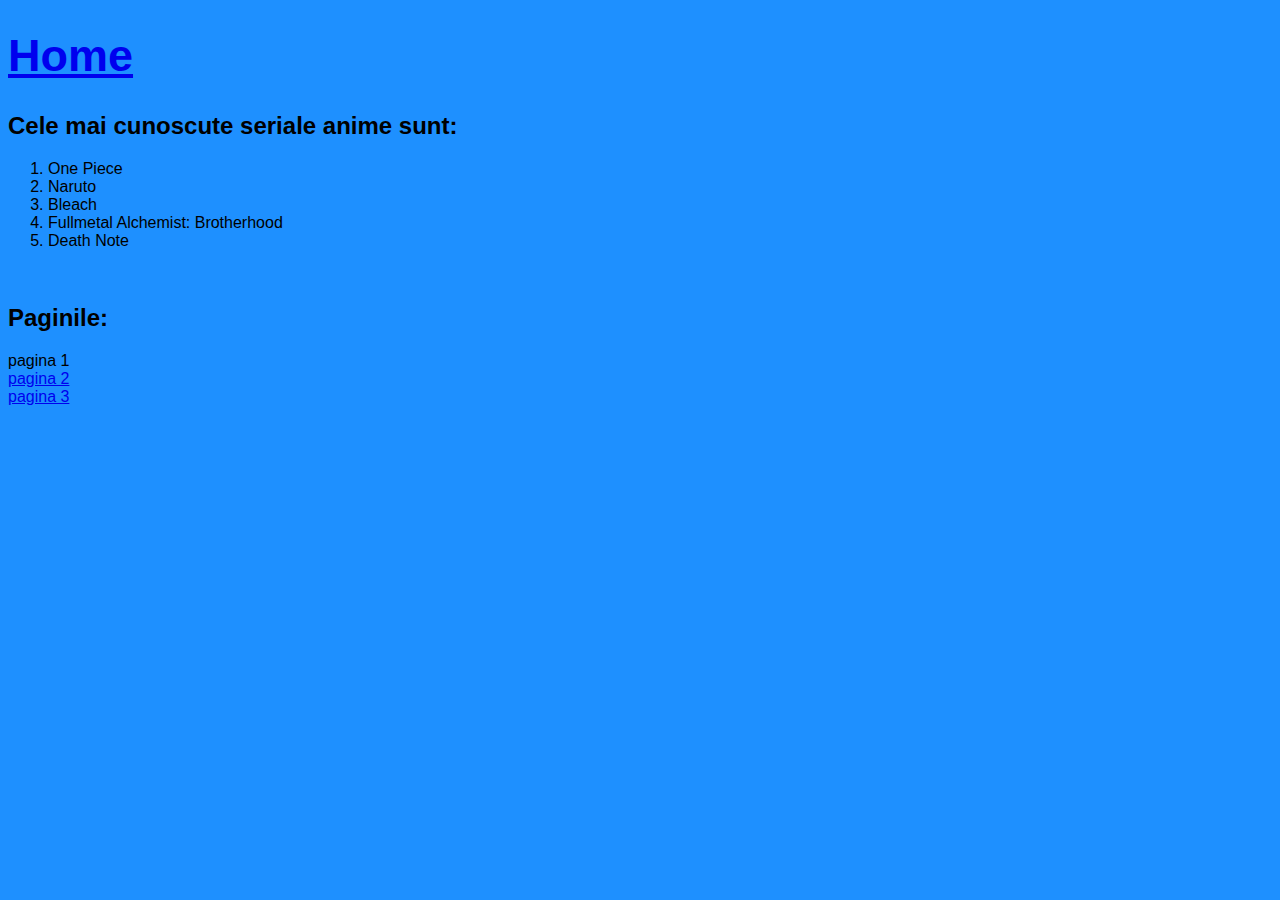
<file: index.html>
<!DOCTYPE html>
<html>
	<head>
		<title>Home Animefreak</title>
		<link rel="stylesheet" type="text/css" href="main.css">
	</head>

	<body>
		<h1 class = "title">
			<a href = "index.html">Home</a>
		</h1>
		<h2>Cele mai cunoscute seriale anime sunt:</h2>
		<ol>
			<li>One Piece</li>
			<li>Naruto</li>
			<li>Bleach</li>
			<li>Fullmetal Alchemist: Brotherhood</li>
			<li>Death Note</li>
		</ol><br>

		<h2>Paginile:</h2>
		<a>pagina 1</a><br>
		<a href = "page2.html">pagina 2</a><br>
		<a href = "page3.html">pagina 3</a>
	</body>
</html>
</file>
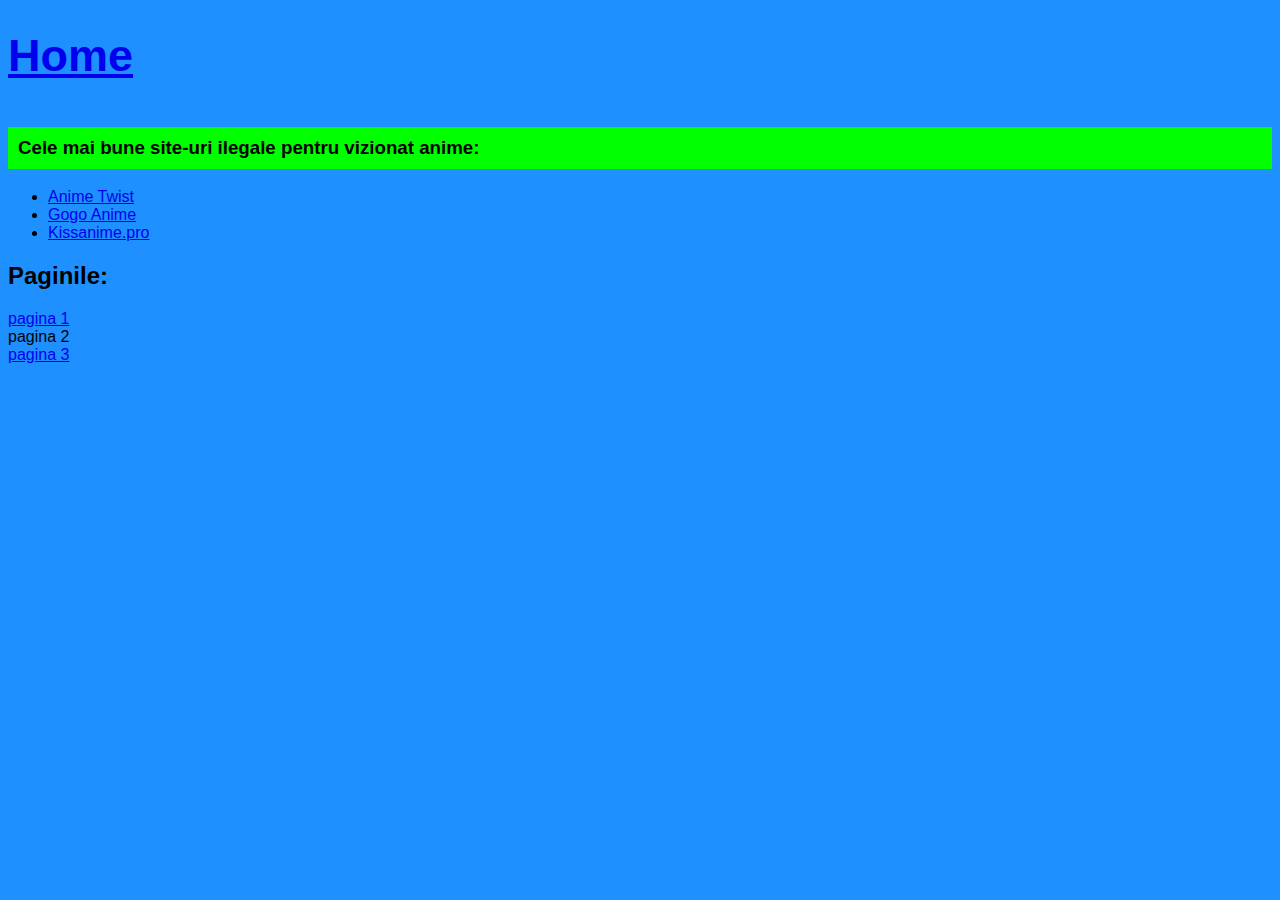
<file: page2.html>
<!DOCTYPE html>
<html>
	<head>
		<title>Animefreak p2</title>
		<link rel="stylesheet" type="text/css" href="main.css">
	</head>
	<body>
		<p><h1 class = "title">
			<a href = "index.html">Home</a>
		</p></h1>
		<h3>Cele mai bune site-uri ilegale pentru vizionat anime:</h3>
		<ul>
			<li><a href = "https://twist.moe/">Anime Twist</a></li>
			<li><a href = "https://www2.gogoanime.io/">Gogo Anime</a></li>
			<li><a href = "https://www3.kissanime.pro/home">Kissanime.pro</a></li>
		</ul>
		<h2>Paginile:</h2>
		<a href = "index.html">pagina 1</a><br>
		<a>pagina 2</a><br>
		<a href = "page3.html">pagina 3</a>
	</body>
</html>
</file>
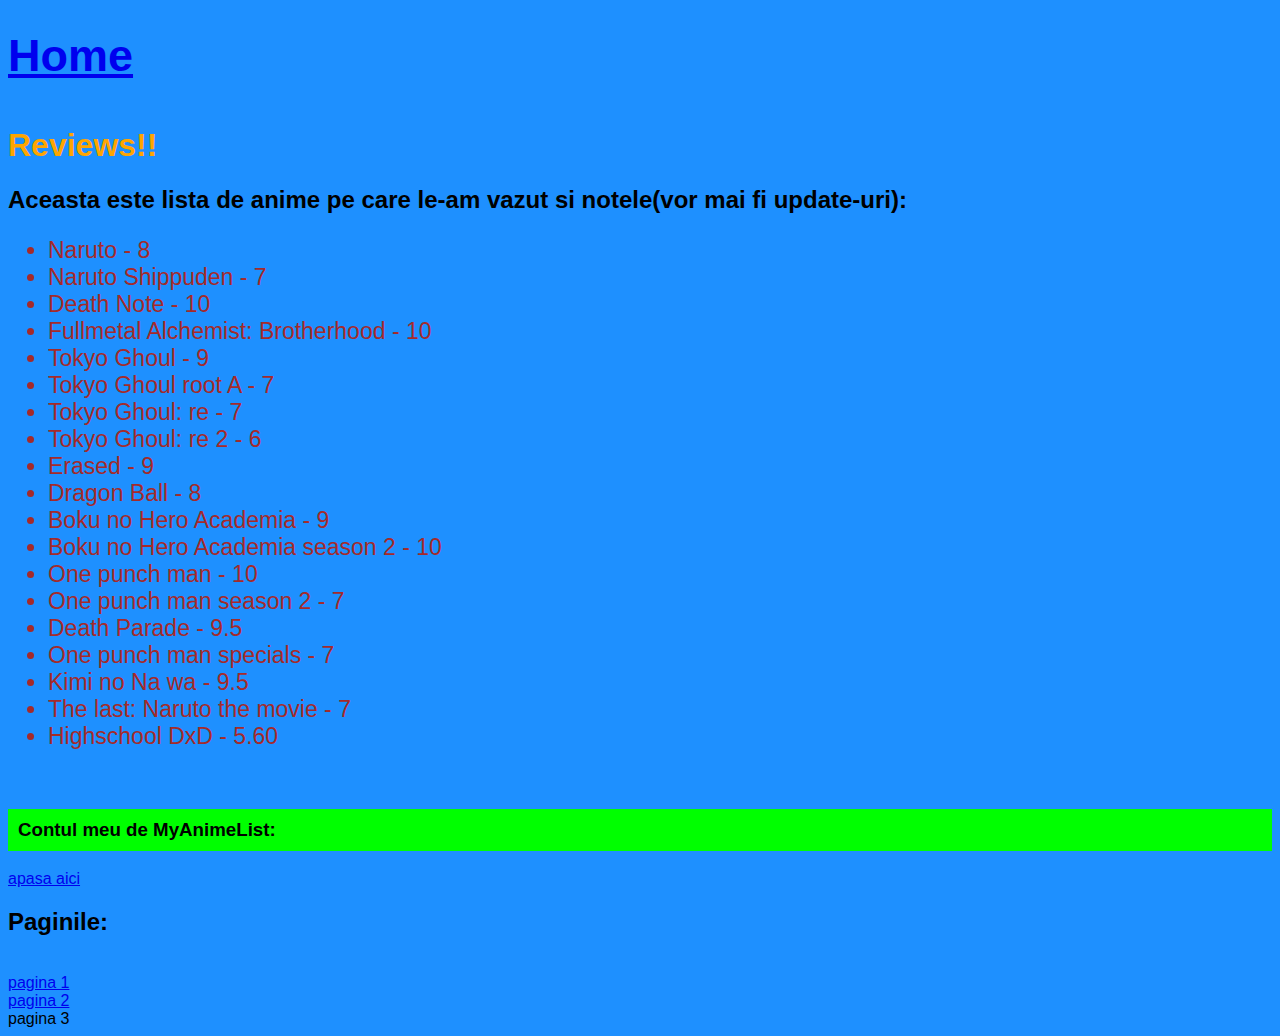
<file: page3.html>
<!DOCTYPE html>
<html>
	<head>
		<title>Animefreak p3</title>
		<link rel="stylesheet" type="text/css" href="main.css">
	</head>
	<body>
		<p><h1 class = "title">
			<a href = "index.html">Home</a>
		</p></h1>
		<h1>Reviews!!</h1>
		<h2>Aceasta este lista de anime pe care le-am vazut si notele(vor mai fi update-uri):</h2>
		<ul class = "list">
			<li>Naruto - 8</li>
			<li>Naruto Shippuden - 7</li>
			<li>Death Note - 10</li>
			<li>Fullmetal Alchemist: Brotherhood - 10</li>
			<li>Tokyo Ghoul - 9</li>
			<li>Tokyo Ghoul root A - 7</li>
			<li>Tokyo Ghoul: re - 7</li>
			<li>Tokyo Ghoul: re 2 - 6</li>
			<li>Erased - 9</li>
			<li>Dragon Ball - 8</li>
			<li>Boku no Hero Academia - 9</li>
			<li>Boku no Hero Academia season 2 - 10</li>
			<li>One punch man - 10</li>
			<li>One punch man season 2 - 7</li>
			<li>Death Parade - 9.5</li>
			<li>One punch man specials - 7</li>
			<li>Kimi no Na wa - 9.5</li>
			<li>The last: Naruto the movie - 7</li>
			<li>Highschool DxD - 5.60</li>
		</ul><br>
		<h3>Contul meu de MyAnimeList: </h3>
		<a href = "https://myanimelist.net/profile/KillHorizon23">apasa aici</a>
		<h2>Paginile:</h2><br>
		<a href = "index.html">pagina 1</a><br>
		<a href = "page2.html">pagina 2</a><br>
		<a>pagina 3</a>
	</body>
</html>
</file>
<file: main.css>
body {
	background: dodgerblue;
	font-family: arial;
}
h1 {
	color: orange;
	font-family: Impact, Charcoal, sans-serif;
}
h3 {
	background:lime;
	padding:10px;
}
.title {
	font-size: 45px;
}
.list {
	color: brown;
	font-size: 23px;
}
</file>
